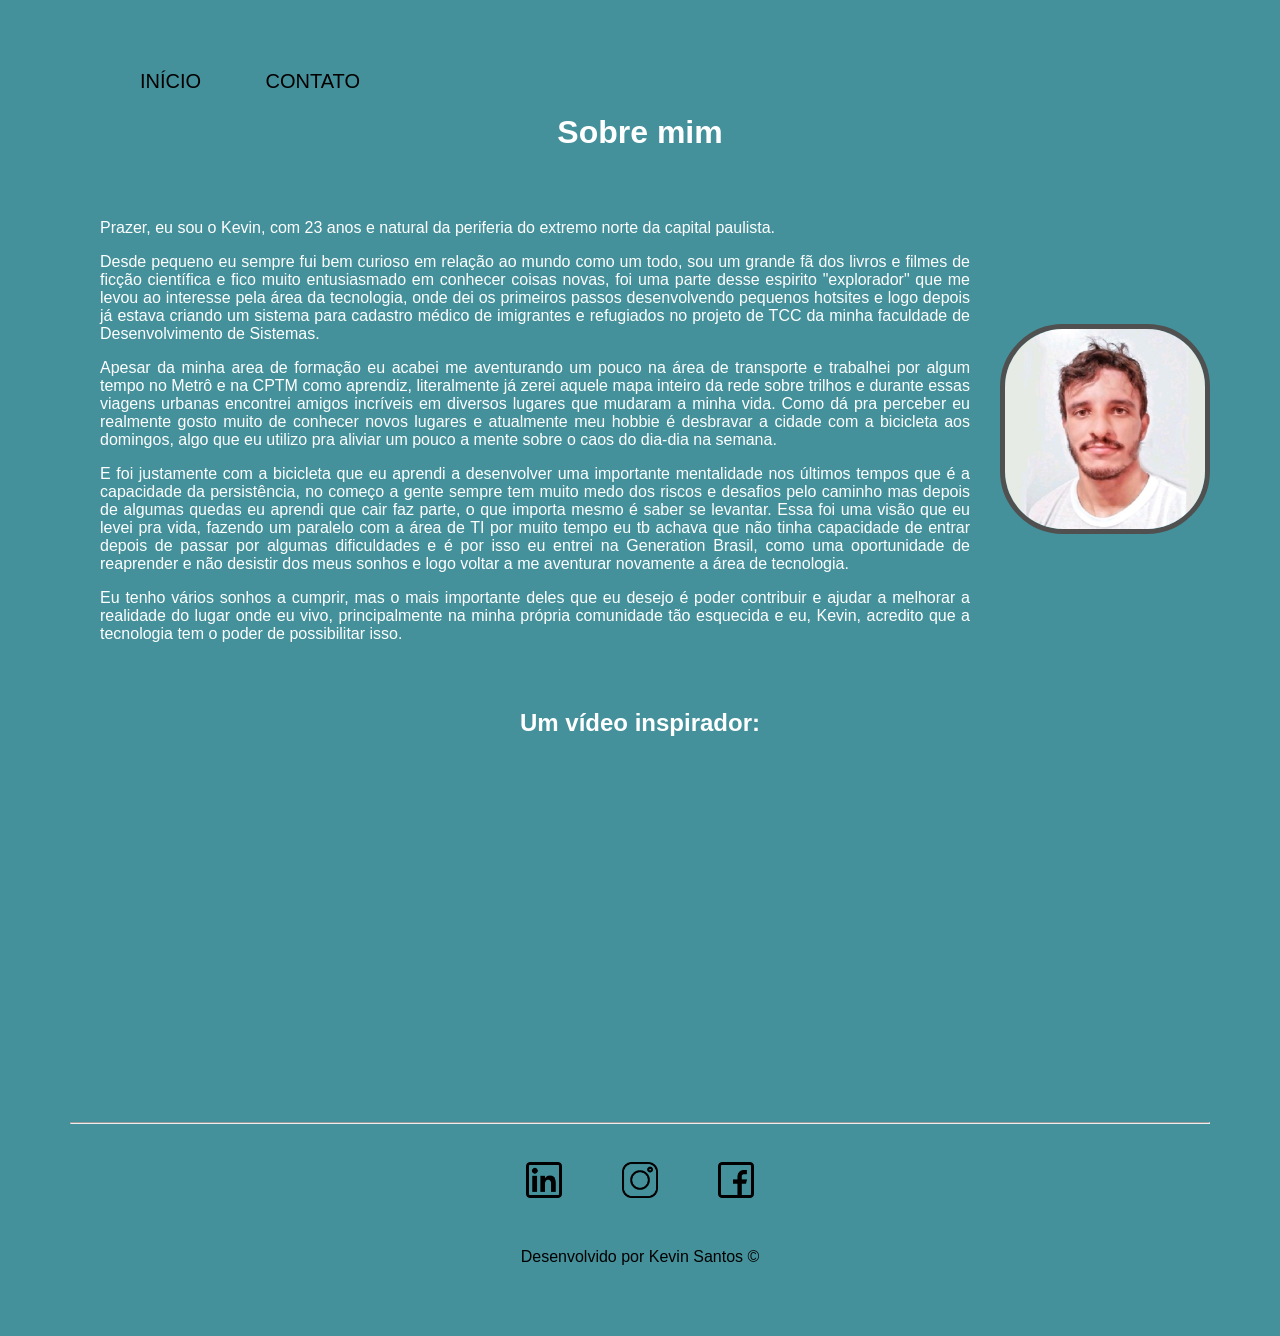
<file: intro html/index.html>
<!DOCTYPE html>
<html lang="pt-br">
<head>
    <meta charset="UTF-8">
    <meta http-equiv="X-UA-Compatible" content="IE=edge">
    <meta name="viewport" content="width=device-width, initial-scale=1.0">
    <title>Kevin Santos</title>
    <link rel="stylesheet" href="assets/css/style.css">
</head>
<body>
    <ul id="menu">
        <li><a href="index.html" target="blank">INÍCIO</a></li>
        <li><a href="contato.html" target="blank">CONTATO</a></li>
    </ul>

    <h1 class="centralizar">Sobre mim</h1>
    <div class="container">
        <div class="p-30">
            <p class="justify">Prazer, eu sou o Kevin, com 23 anos e natural da periferia do extremo norte da capital paulista. </p>
            <p class="justify">Desde pequeno eu sempre fui bem curioso em relação ao mundo como um todo, sou um grande fã dos livros e filmes de ficção científica e fico muito entusiasmado em conhecer coisas novas, foi uma parte desse espirito "explorador" que me levou ao interesse pela área da tecnologia, onde dei os primeiros passos desenvolvendo pequenos hotsites e logo depois já estava criando um sistema para cadastro médico de imigrantes e refugiados no projeto de TCC da minha faculdade de Desenvolvimento de Sistemas.</p>
            <p class="justify">Apesar da minha area de formação eu acabei me aventurando um pouco na área de transporte e trabalhei por algum tempo no Metrô e na CPTM como aprendiz, literalmente já zerei aquele mapa inteiro da rede sobre trilhos e durante essas viagens urbanas encontrei amigos incríveis em diversos lugares que mudaram a minha vida. Como dá pra perceber eu realmente gosto muito de conhecer novos lugares e atualmente meu hobbie é desbravar a cidade com a bicicleta aos domingos, algo que eu utilizo pra aliviar um pouco a mente sobre o caos do dia-dia na semana.</p> 
            <p class="justify">E foi justamente com a bicicleta que eu aprendi a desenvolver uma importante mentalidade nos últimos tempos que é a capacidade da persistência, no começo a gente sempre tem muito medo dos riscos e desafios pelo caminho mas depois de algumas quedas eu aprendi que cair faz parte, o que importa mesmo é saber se levantar. Essa foi uma visão que eu levei pra vida, fazendo um paralelo com a área de TI por muito tempo eu tb achava que não tinha capacidade de entrar depois de passar por algumas dificuldades e é por isso eu entrei na Generation Brasil, como uma oportunidade de reaprender e não desistir dos meus sonhos e logo voltar a me aventurar novamente a área de tecnologia.</p> 
            <p class="justify">Eu tenho vários sonhos a cumprir, mas o mais importante deles que eu desejo é poder contribuir e ajudar a melhorar a realidade do lugar onde eu vivo, principalmente na minha própria comunidade tão esquecida e eu, Kevin, acredito que a tecnologia tem o poder de possibilitar isso.</p>
        </div>
        <div>
            <img class="imagem p30" src="assets/img/perfil.jpg" alt="Foto do criador da página" width="200px">
        </div>
    </div>

    <h2 class="centralizar">Um vídeo inspirador:</h2>
    <div class="container mb-50">
        <iframe width="560" height="315" src="https://www.youtube.com/embed/Rgx8dpiPwpA" title="YouTube video player" frameborder="0" allow="accelerometer; autoplay; clipboard-write; encrypted-media; gyroscope; picture-in-picture" allowfullscreen></iframe>
    </div>

    <hr>
    <footer>
        <div class="container">
            <a href="https://www.linkedin.com/in/kevsantos/" title="LinkedIn" target="_blank">
                <img class="tm-social p-30" src="assets/img/linkedin.png" alt="Logo do LinkedIn"></a>
            <a href="https://www.instagram.com/skev.in/" title="Instagram" target="_blank">
                <img class="tm-social p-30" src="assets/img/instagram.png" alt="Logo do Instagram"></a>
            <a href="https://www.facebook.com/kevsantos97/" title="Facebook" target="_blank">
                <img class="tm-social p-30" src="assets/img/facebook.png" alt="Logo do Facebook"></a>
        </div>
        <p class="centralizar black">Desenvolvido por Kevin Santos &copy</p>
    </footer>
    
</body>
</html>
</file>
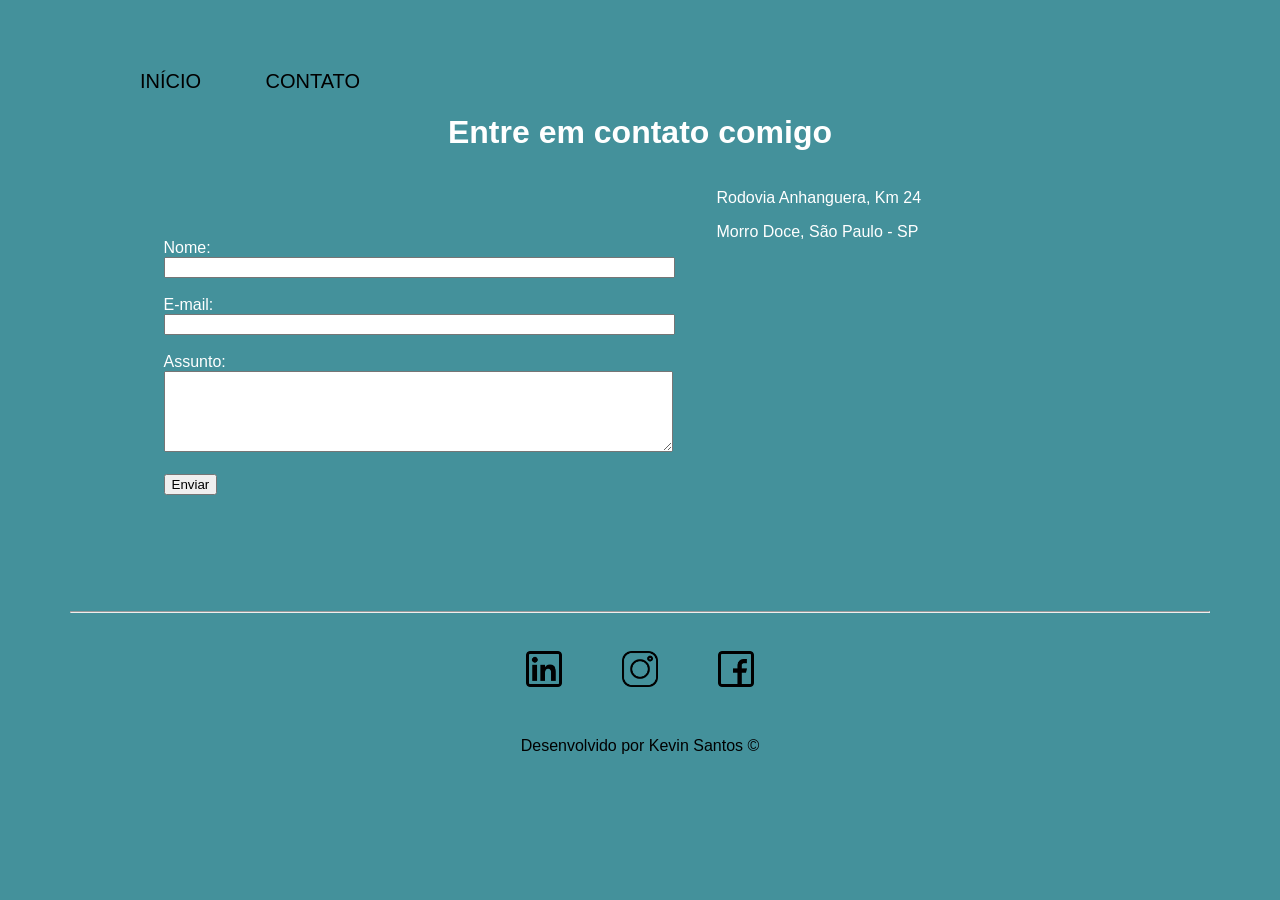
<file: intro html/contato.html>
<!DOCTYPE html>
<html lang="en">
<head>
    <meta charset="UTF-8">
    <meta http-equiv="X-UA-Compatible" content="IE=edge">
    <meta name="viewport" content="width=device-width, initial-scale=1.0">
    <title class="center">Contato</title>
    <link rel="stylesheet" href="assets/css/style.css">
</head>
<body>
    <ul id="menu">
        <li><a href="index.html" target="blank">INÍCIO</a></li>
        <li><a href="contato.html" target="blank">CONTATO</a></li>
    </ul>

    <h1 class="centralizar">Entre em contato comigo</h1>

    <div class="container mb-50">
        <div>
            <form>
                <label for="nome">Nome:</label> <br>
                <input type="text" id="nome" onkeyup='validaNome()'>
                <div id="txtNome"></div>
                <br>
                <label for="email">E-mail:</label> <br>
                <input type="email" id="email" onkeyup="validaEmail()">
                <div id="txtEmail"></div>
                <br>        
                <label for="assunto">Assunto:</label> <br>
                <textarea name="assunto" id="assunto" cols="60" rows="5" onkeyup="validaAssunto()"></textarea>
                <div id="txtAssunto"></div>
                <br>
                <button onclick="enviar()">Enviar</button>
            </form>
        </div>
        <div class="ml-50">
            <p>Rodovia Anhanguera, Km 24</p>
            <p>Morro Doce, São Paulo - SP</p>

            <iframe src="https://www.google.com/maps/embed?pb=!1m18!1m12!1m3!1d2631.022701550136!2d-46.7894611788924!3d-23.44039210776267!2m3!1f0!2f0!3f0!3m2!1i1024!2i768!4f13.1!3m3!1m2!1s0x94cefd02fc70c285%3A0xc9e7b85ce5422b6!2sMorro%20Doce%20-%20Anhanguera%2C%20S%C3%A3o%20Paulo%20-%20SP%2C%2002675-031!5e1!3m2!1spt-BR!2sbr!4v1629298872303!5m2!1spt-BR!2sbr" width="400" height="300" style="border:0;" allowfullscreen="" loading="lazy" onmousemove="mapaZoom()" onmouseout="mapaNormal()" id="mapa"></iframe>
        </div>
    </div>

    <hr>
    <footer>
        <div class="container">
            <a href="https://www.linkedin.com/in/kevsantos/" title="LinkedIn" target="_blank">
                <img class="tm-social p-30" src="assets/img/linkedin.png" alt="Logo do LinkedIn"></a>
            <a href="https://www.instagram.com/skev.in/" title="Instagram" target="_blank">
                <img class="tm-social p-30" src="assets/img/instagram.png" alt="Logo do Instagram"></a>
            <a href="https://www.facebook.com/kevsantos97/" title="Facebook" target="_blank">
                <img class="tm-social p-30" src="assets/img/facebook.png" alt="Logo do Facebook"></a>
        </div>
        <p class="centralizar black">Desenvolvido por Kevin Santos &copy</p>
    </footer>

    <script src="assets/js/script.js"></script>
    
</body>
</html>
</file>
<file: intro html/assets/css/style.css>
/*Estilos da página Index*/
body {
    margin: 70px;
    background-color: rgb(68, 145, 155);
    color: white;
    font-family: 'Segoe UI', Tahoma, Geneva, Verdana, sans-serif
}
.centralizar {
    text-align: center;
}

.container {
    display: flex;
    flex-flow: row;
    justify-content: center;
    align-items: center;
}

#menu li {
    display: inline;
    padding: 30px;
    font-size: 20px;
}

#menu li a {
    text-decoration: none;
    color: black;
    font: bold;
}

#menu li a:hover {
    color: orange;
}

.p-30 {
     padding: 30px;
}

.imagem {
    border: 5px solid #505050;
    border-radius: 30%;
}

.tm-social {
    width: 36px;
    height: 36px;
}

.mb-50 {
    margin-bottom: 50px;
}

.justify {
    text-align: justify;
}

.ml-50 {
    margin-left: 50px;
}

.black {
    color: black;
}
/*Estilos da página Contato*/
</file>
